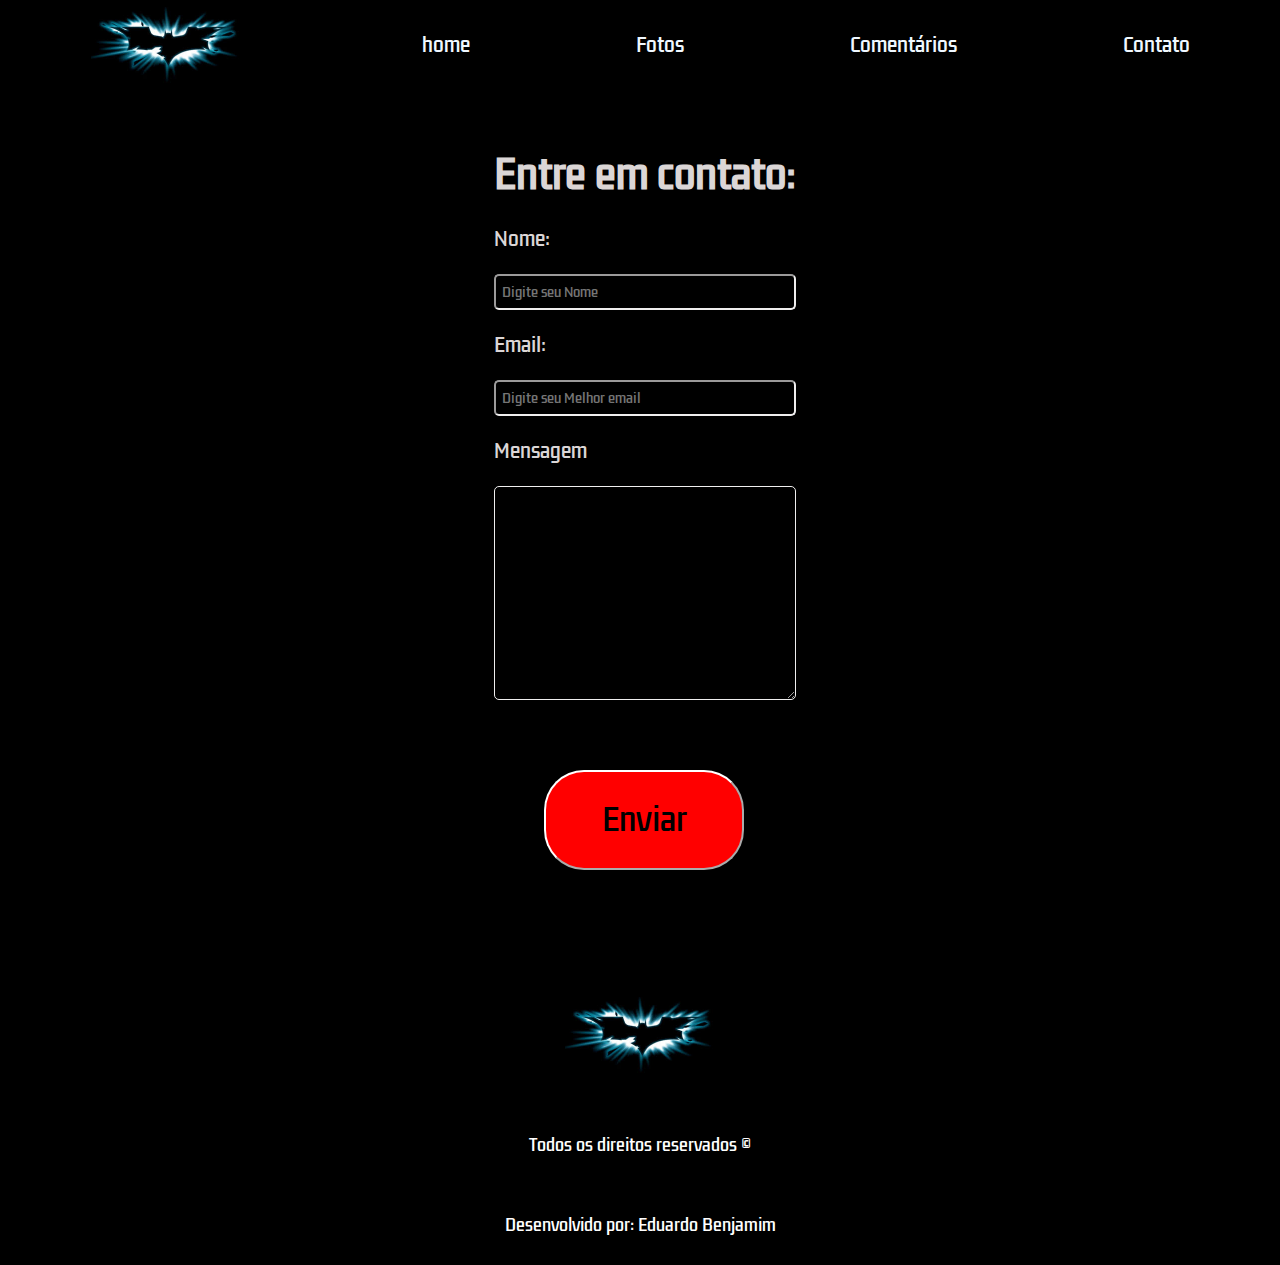
<file: contato.html>
<!DOCTYPE html>
<html lang="en">
<head>
    <meta charset="UTF-8">
    <meta name="viewport" content="width=device-width, initial-scale=1.0">
    <title>Document</title>
    <link rel="stylesheet" href="contato.css"
</head>
<body>
    <body>

        <header>
            <img id="logo" src="./images.jfif" />
            <nav>
            <ul>
                <a href="./index.html">
                    <li>home</li>
                </a>

                <a href="./fotos.html">
                    <li>Fotos</li>
                </a>

                <a href="./comentarios.html">
                    <li>Comentários</li>
                    </a>

                <a href="./contato.html">
                    <li>Contato</li>
                </a>
            </ul>
        </nav>
        </header>
        <div class="form">
            <form class="formulario">
                <h1>Entre em contato:</h1>
    
                <label form="name">Nome:</label>
                <input class="input" style="display: block" id="nome" type="nome" name="nome" placeholder="Digite seu Nome">
                <label form="email">Email:</label>
                <input class="input" style="display: block" id="email" type="email" name="email" placeholder="Digite seu Melhor email">
                
                <label form="mensagem">Mensagem</label>
                <textarea class="input" style="display: block" id="mensagem" type="text" name="mensagem" rows="10"> </textarea>       
                
                <button class="button">Enviar</button>
    
            </form>    
        </div>
    
    <footer>
            <img style="object-fit: contain;" id="logo" src="./images.jfif"/>
            <span>Todos os direitos reservados ©</span>
            <span>Desenvolvido por: Eduardo Benjamim</span>
    
            <nav class="footer-navigation">
                <ul class="footer-list">
                    <a href="./index.html">
                        <li>Home</li>
                    </a>
                    <a href="./contato.html">
                        <li>Contato</li>
                    </a>
                    <a href="./fotos.html" />
                        <li>Fotos</li>
                    </a>
                    <a href="./comentarios.html" />
                        <li>Comentários</li>   
                    </a>  
                </ul>
    
            </nav>
        </footer>
    </body>
    </html>
</file>
<file: contato.css>
@import url('https://fonts.googleapis.com/css2?family=Kdam+Thmor+Pro&display=swap');

* {
    margin: 0;
    padding: 0;
    background-color: black;
    list-style: none;
    text-decoration: none;
}

header {
    height: 90px;
    display: flex;
    justify-content: space-around;
    align-items: center;
}

nav {
    width: 60%;
}

ul {
    display: flex;
    width: 100%;
    justify-content: space-between;
}

li {
    list-style: none;
    color: aliceblue;
    cursor: pointer;
    font-size: 19px;
    transition: .5s;
    font-family: 'Kdam Thmor Pro', sans-serif;
}

li:hower {
    color: #D21617;
}

#logo {
    width: 150px;
    height: auto;
}


#banner {
    display: flex;
    justify-content: space-around;
    align-items: center;
    color: white;
    font-size: 30px;
    font-family: 'Kdam Thmor Pro', sans-serif;
}

#form {
    width: 100%;
    height: 400px;
    display: flex;
    justify-content: center;
}
.form {
    display: grid;
    align-items: center;
    justify-content: center;
    width: 40%;
    height: 80%;
    margin: 50px;
    margin-right: 30%;
    margin-left: 30%;
    background-color: black;
    border-radius: 10px;
    border: 5px solid black;
} 

.formulario {
    width: 60%;
    align-items: center;
    justify-content: center;
    color: rgb(219, 214, 214);
    font-size: 19px;
    font-family: 'Kdam Thmor Pro', sans-serif;
    width: 100%;
    display: grid;
    row-gap: 20px;
    column-gap: 40px;
}


.input {
    color: aliceblue;
    border-radius: 5px;
    margin: none;
    padding: 6px;
    font-family: "Kdam Thmor Pro", sans-serif;
    border-color: #efeeee;
}
.button {
    background-color: red;
    height: 100px;
    width: 200px;
    margin-left: 50px;
    margin-top: 50px;
    margin-bottom: 40px;
    border-radius: 40px;
    font-size: 30px;
    font-family: 'Kdam Thmor Pro', sans-serif;
    border-color: white;
}

.button:hover {
    border-color: red;
    background-color:black;
    color: white;
}
footer {
    height: 300px;
    margin-top: 50px;
    display: flex;
    flex-direction: column;
    align-items: center;
    justify-content: space-around;
}

span {
    color: #fff;
    font-family: 'Kdam Thmor Pro', sans-serif;
}

.footer-navigation {
    display: none;
}

.footer-list {
    display: flex;
    flex-direction: column;
    align-items: center;
}

@media(max-width: 768px){
    .footer-navigation {
        display: block;
    }

    nav {
        display: none;
    }
}
</file>
